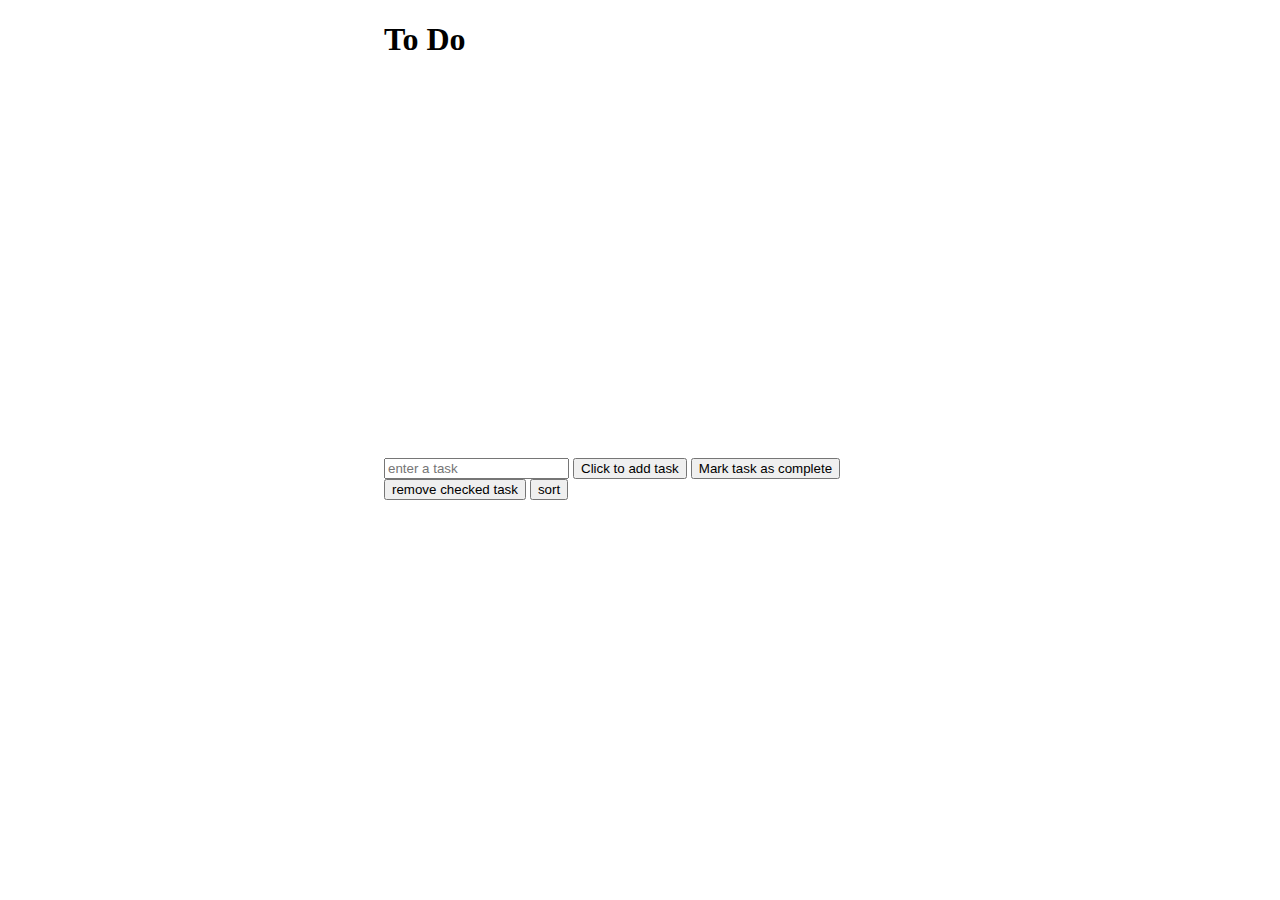
<file: index.html>
<!DOCTYPE html>
<html lang="en">
  <head>
    <meta charset="UTF-8" />
    <meta name="viewport" content="width=device-width, initial-scale=1.0" />
    <title>Document</title>
    <link rel="stylesheet" href="style.css" />
  </head>
  <body>
    <section id="container">
      <h1>To Do</h1>
      <section id="taskList"></section>
      <section id="buttons">
        <input type="text" placeholder="enter a task" id="taskInput" />
        <button id="addTaskBtn">Click to add task</button>
        <button id="completeBtn">Mark task as complete</button>
        <button id="removeTaskBtn">remove checked task</button>
        <button id="sortTaskBtn">sort</button>
      </section>
    </section>
    <script src="app.js"></script>
  </body>
</html>
</file>
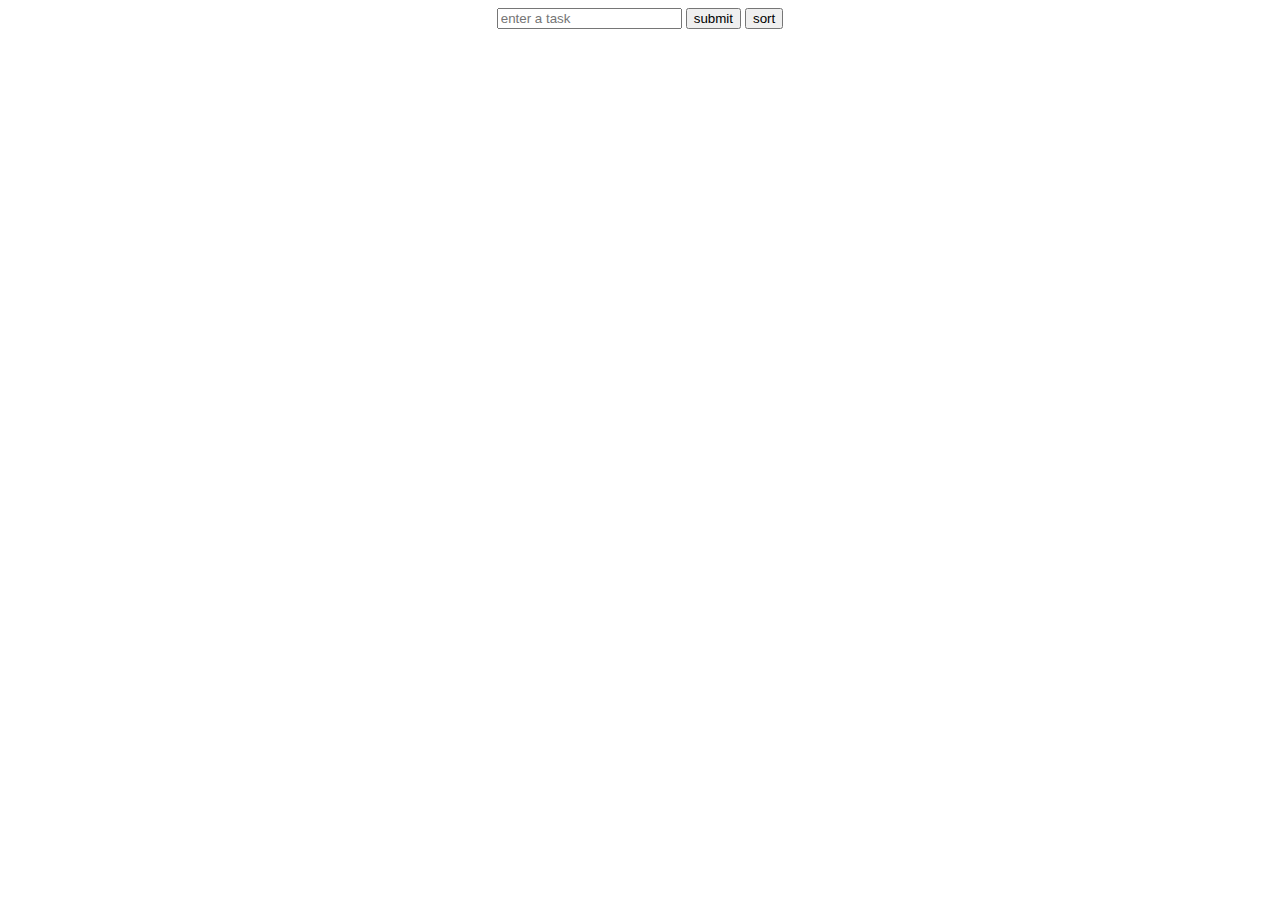
<file: new/index.html>
<!DOCTYPE html>
<html lang="en">
  <head>
    <meta charset="UTF-8" />
    <meta name="viewport" content="width=device-width, initial-scale=1.0" />
    <title>Document</title>
    <link rel="stylesheet" href="style.css" />
  </head>
  <body>
    <div id="toDoListContainer">
      <section id="taskDisplay"></section>
      <form action="">
        <input type="text" id="taskInput" placeholder="enter a task" />
        <button id="submitBtn">submit</button>
        <button id="sortTaskBtn">sort</button>
        <button id="removeAllBtn">remove all checked</button>
        <button id="completeAllBtn">complete all checked</button>
      </form>
      <p id="noTxtErrorMsg">&#9888; enter text</p>
    </div>
    <script src="app.js"></script>
  </body>
</html>
</file>
<file: style.css>
body {
    width: 80%;
    height: 500px;
    margin: 0 auto;
}

#container {
    width: 50%;
    height: 100%;
    margin: 0 auto;

    display: flex;
    flex-direction: column;
}

.completeTask {
    background-color: rgba(34, 139, 34, 0.479);
}

.taskDiv {
    border: 1px solid rgba(128, 128, 128, 0.082);
    padding: 15px;
    border-radius: 15px;
    margin-bottom: 10px;
}

#buttons {
    margin-top: auto;
}
</file>
<file: new/style.css>
.completeTask {
    background-color: green;
}

#toDoListContainer {
    width: 75%;
    margin: auto;
    display: flex;
    align-items: center;
    flex-direction: column;
};

.taskDiv {
    width : 100%;
    background-color: blue;
};
</file>
